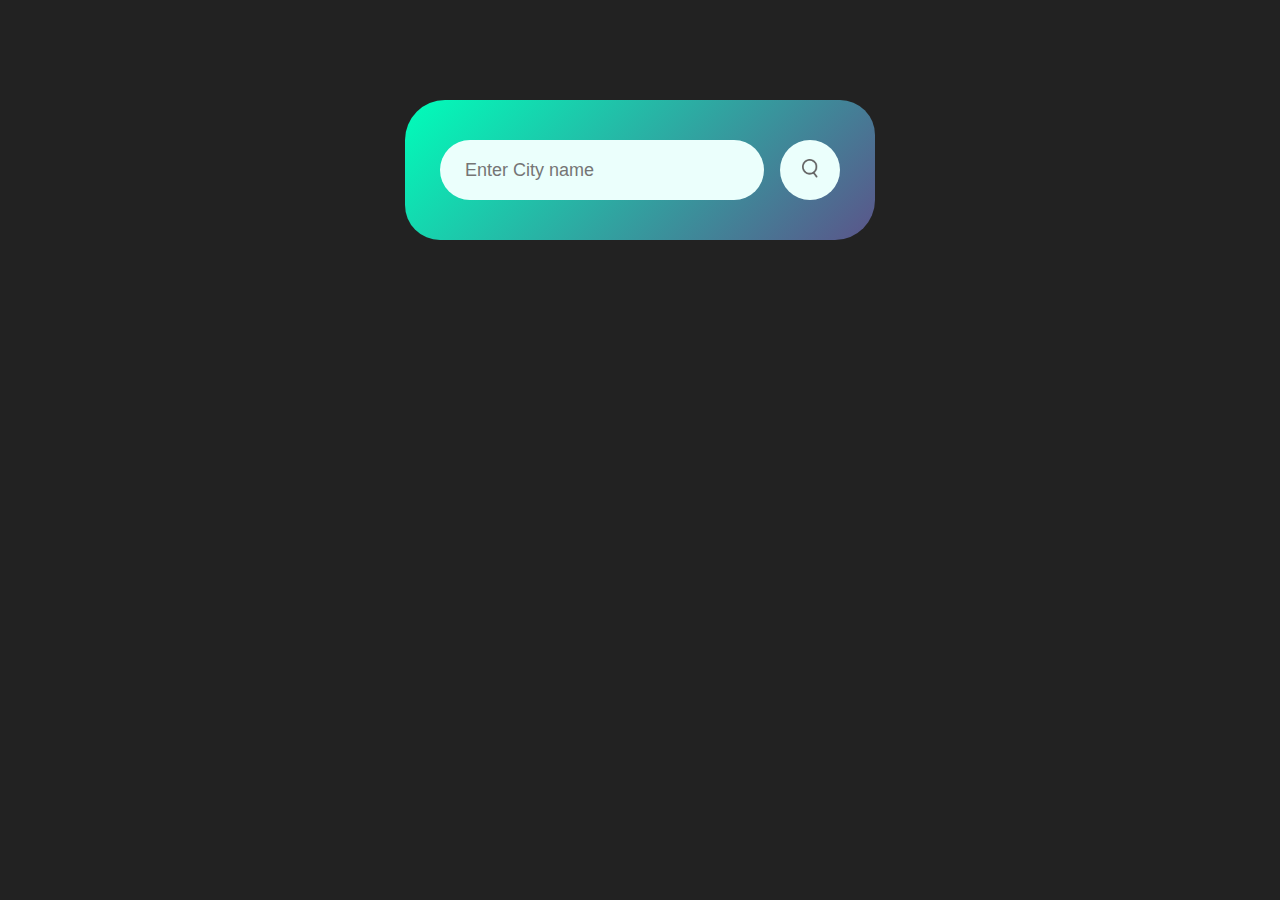
<file: index.html>
<!DOCTYPE html>
<html lang="en">
<head>
    <meta charset="UTF-8">
    <meta name="viewport" content="width=device-width, initial-scale=1.0">
    <title>Weather-app</title>
    <link rel="stylesheet" href="style.css">
</head>
<body>
   <div class="card">
    <div class="search">
        <input type="text" name="" id="" placeholder="Enter City name" spellcheck="false">
        <button><img src="images/search.png" ></button>
    </div>
    <div class="error">
        <p>Invalid city name</p>
    </div>
    <div class="weather">
        <img src="images/rain.png" alt="" class="weather-icon">
        <h1 class="temp">22°c</h1>
        <h2 class="city">New York</h2>
        <div class="details">
            <div class="col">
                <img src="images/humidity.png" alt="">
                <div>
                    <p class="humidity">50%</p>
                    <p>Humidity</p>
                </div>
            </div>
            <div class="col">
                <img src="images/wind.png" alt="">
                <div>
                    <p class="wind">15 kmph</p>
                    <p>Wind Speed</p>
                </div>
            </div>
        </div>
    </div>
   </div>
   <script>
    const apikey="e85c59919b1dc5c97ff204364feeb80b"
    const apiurl="https://api.openweathermap.org/data/2.5/weather?units=metric&q=";

    const searchBox = document.querySelector(".search input")
    const searchBtn = document.querySelector(".search button")
    const weatherIcon = document.querySelector(".weather-icon")

    async function checkWeather(city){
        const response = await fetch(apiurl + city + `&appid=${apikey}` );

        if(response.status == 404){
            document.querySelector(".error").style.display = "block";
            document.querySelector(".weather").style.display = "none";
        }else{
             var data = await response.json();

        

        document.querySelector(".city").innerHTML = data.name;
        document.querySelector(".temp").innerHTML = Math.round(data.main.temp)+"°c";
        document.querySelector(".humidity").innerHTML = data.main.humidity+"%";
        document.querySelector(".wind").innerHTML = data.wind.speed +" kmph";

        if(data.weather[0].main == "Clouds"){
            weatherIcon.src = "images/clouds.png"
        }
        else if(data.weather[0].main == "Clear"){
            weatherIcon.src = "images/clear.png"
        }
        else if(data.weather[0].main == "Rain"){
            weatherIcon.src = "images/rain.png"
        }
        else if(data.weather[0].main == "Drizzle"){
            weatherIcon.src = "images/drizzle.png"
        }
        else if(data.weather[0].main == "Mist"){
            weatherIcon.src = "images/mist.png"
        }
        document.querySelector(".weather").style.display = "block"
        document.querySelector(".error").style.display = "none";

        }

       
    }
        
    searchBtn.addEventListener("click", ()=>{
        checkWeather(searchBox.value);

    })
    
   </script>
</body>
</html>
</file>
<file: style.css>
*{
    margin:0;
    padding: 0;
    font-family: 'Poppins',sans-serif;
    box-sizing: border-box;
}
body{
    background: #222;
}
.card{
    width: 90%;
    max-width: 470px;
    background: linear-gradient(135deg,#00feba,#5b548a);
    color: #fff;
    margin: 100px auto 0;
    border-radius: 40px 35px;
    padding: 40px 35px;
    text-align: center;
}
.search{
    width: 100%;
    display: flex;
    align-items: center;
    justify-content: space-between;
}
.search input{
    border: 0;
    outline: 0;
    background: #ebfffc;
    color: #555;
    padding: 10px 25px;
    height: 60px;
    border-radius: 30px;
    flex: 1;
    margin-right: 16px;
    font-size: 18px;
}
.search button{
    border: 0;
    outline: 0;
    background: #ebfffc;
    border-radius: 50%;
    width: 60px;
    height: 60px;
    cursor: pointer;
}
.search button img{
    width: 16px;
}
.weather-icon{
    width: 170px;
    margin-top: 30px;

}
.weather h1{
    font-size: 80px;
    font-weight:500 ;
}
.weather h2{
    font-size: 45px;
    font-weight:400 ;
    margin-top: -10px;
}
.details{
    display: flex;
    align-items: center;
    justify-content: space-between;
    padding: 0 20px ;
    margin-top:  50px;
}
.col{
    display: flex;
    align-items: center;
    text-align: left;
}
.col img{
    width: 40px;
    margin-right: 10px;
}
.humidity , wind{
    font-size: 28px ;
    margin-top: -6px;
}
.weather{
    display: none;
}
.error{
    text-align: left;
    margin-left: 10px;
    font-size: 14px;
    margin-top: 10px;
    display: none;
}
</file>
